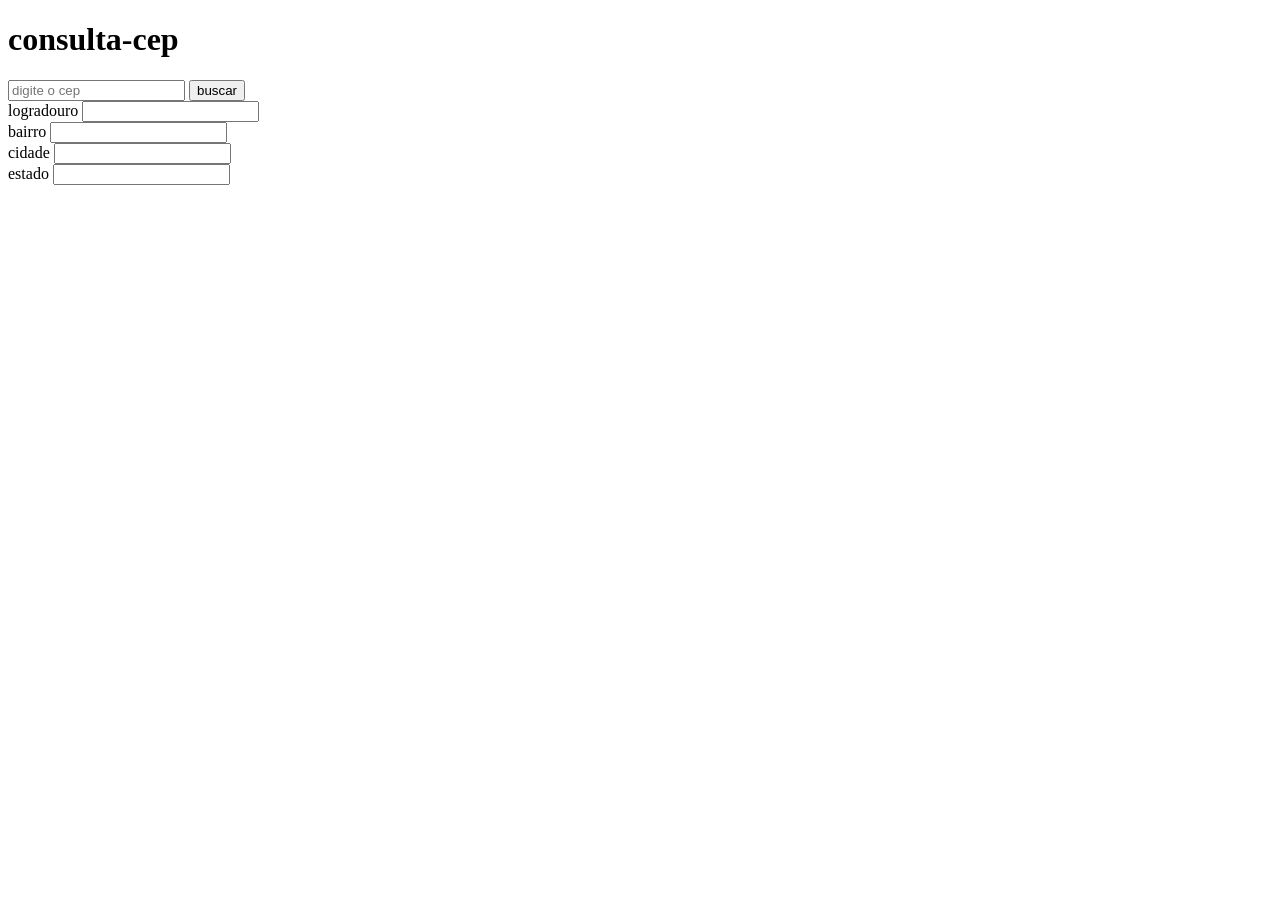
<file: ltp/index.html>
<!DOCTYPE html>
<html lang="en">

<head>
    <meta charset="UTF-8">
    <meta name="viewport" content="width=device-width, initial-scale=1.0">
    <title>consulta-cep</title>
</head>

<body>
    <h1>consulta-cep</h1>
    
<div class="botão">
<input id="buscar" type="buscar-cep" placeholder="digite o cep"></input>
    <button id="btn-buscar">buscar</button>

</div>

<div class="campo-logradouro">
<label for="logradouro">logradouro </label>
    <input id="btn-logradouro" type="" readonly>
</div>
    

 <div class="bairro">
<label for="bairro">bairro </label>
    <input id="btn-logradouro" readonly>
 </div>
    

    <div class="Campo-cidade">
 <label for="cidade">cidade </label>
    <input type="" readonly>

    </div>
   
    <div class="Campo-estado">
        <label for="estado">estado </label>
        <input id="estado" type="" readonly>
    </div>


</body>

</html>
</file>
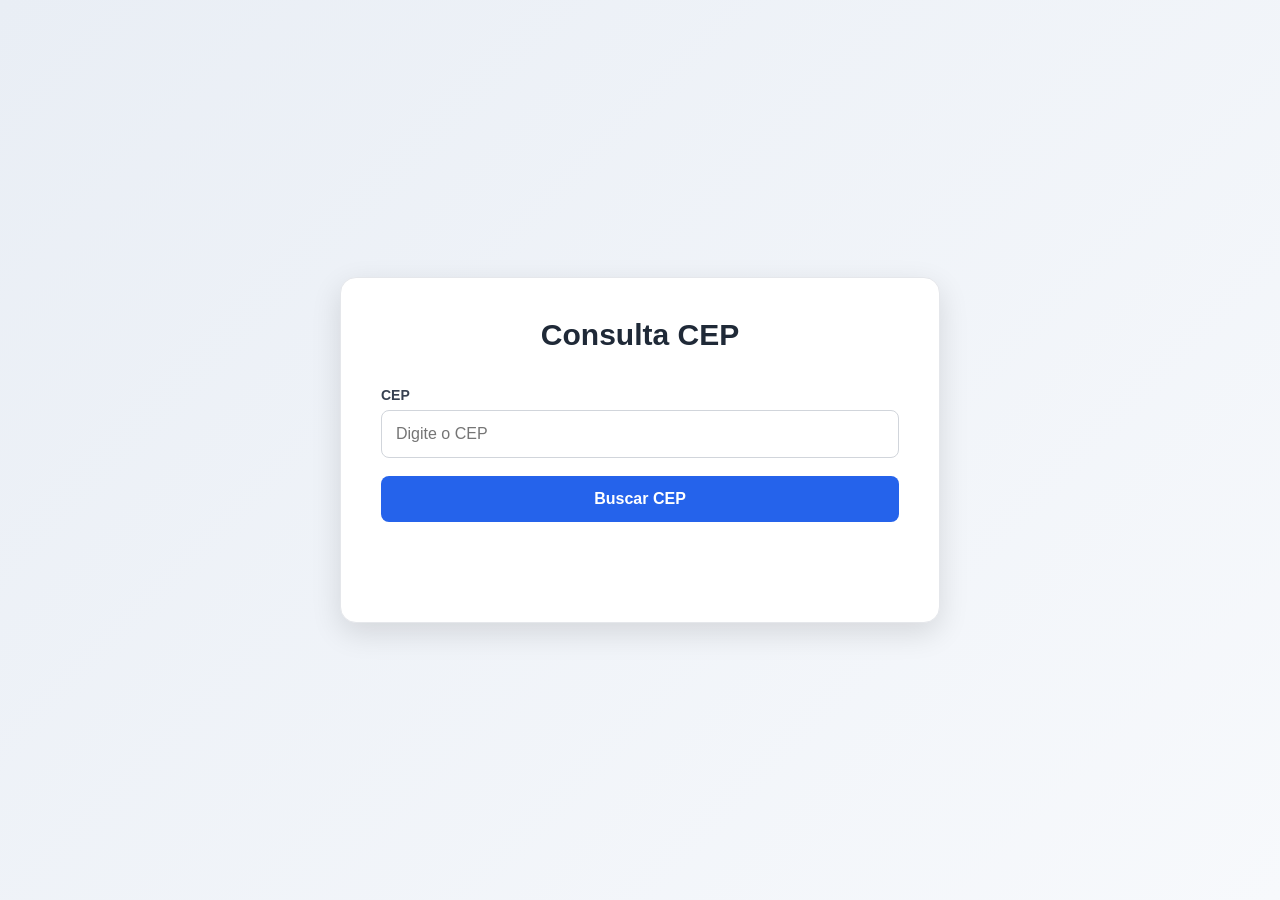
<file: ptacDP/index.html>
<!DOCTYPE html>

<html lang="pt-BR">

<head>

    <meta charset="UTF-8">

    <meta name="viewport" content="width=device-width, initial-scale=1.0">

    <title>Consulta CEP</title>

    <link rel="stylesheet" href="style.css">

</head>


<body>

    <div class="container">
        <!-- ---------------------------------
             TÍTULO
        ---------------------------------- -->
        <h1>Consulta CEP</h1>

        <!-- ---------------------------------
             CAMPO DO CEP
        ---------------------------------- -->

        <div class="campo">

            <label for="cep">
                CEP
            </label>

            <input
                type="text"
                id="cep"
                placeholder="Digite o CEP"
                maxlength="9"
                autocomplete="off"
                inputmode="numeric"
            >
        </div>

        <!-- ---------------------------------
             BOTÃO
        ---------------------------------- -->

        <button id="botaoBuscar">
            Buscar CEP
        </button>

        <!-- ---------------------------------
             ÁREA DE MENSAGENS
        ---------------------------------- -->

        <div id="mensagem"></div>

        <!-- ---------------------------------
             ÁREA DOS RESULTADOS
        ---------------------------------- -->

        <div class="resultados" id="resultados" style="display: none;">

            <!-- ---------------------------------
                 LOGRADOURO
            ---------------------------------- -->

            <div class="campo campo-logradouro">

                <label for="logradouro">

                    Logradouro

                </label>

                <input
                    type="text"
                    id="logradouro"
                    readonly
                >
            </div>

            <!-- ---------------------------------
                 BAIRRO
            ---------------------------------- -->

            <div class="campo">

                <label for="bairro">

                    Bairro

                </label>

                <input
                    type="text"
                    id="bairro"
                    readonly
                >

            </div>
            <!-- ---------------------------------
                 CIDADE
            ---------------------------------- -->

            <div class="campo">

                <label for="cidade">

                    Cidade

                </label>

                <input
                    type="text"
                    id="cidade"
                    readonly
                >

            </div>

            <!-- ---------------------------------
                 ESTADO
            ---------------------------------- -->

            <div class="campo">

                <label for="estado">

                    Estado

                </label>

                <input
                    type="text"
                    id="estado"
                    readonly
                >

            </div>

        </div>

    </div>



    <!-- ---------------------------------
         ARQUIVO JAVASCRIPT
    ---------------------------------- -->

    <script src="api.js"></script>


</body>

</html>
</file>
<file: ptacDP/style.css>
/* ---------------------------------
   CONFIGURAÇÃO GERAL
--------------------------------- */

* {

    box-sizing: border-box;

    margin: 0;

    padding: 0;

}



/* ---------------------------------
   CORPO DA PÁGINA
--------------------------------- */

body {

    font-family: Arial, Helvetica, sans-serif;


    background: linear-gradient(
        135deg,
        #e9eef5,
        #f7f9fc
    );


    display: flex;

    justify-content: center;

    align-items: center;


    min-height: 100vh;


    padding: 20px;

}



/* ---------------------------------
   CONTAINER PRINCIPAL
--------------------------------- */

.container {

    background-color: #ffffff;


    width: 100%;

    max-width: 600px;


    padding: 40px;


    border-radius: 16px;


    box-shadow:
        0 10px 30px rgba(0, 0, 0, 0.12);


    border: 1px solid #e5e7eb;

}



/* ---------------------------------
   TÍTULO
--------------------------------- */

h1 {

    text-align: center;


    color: #1f2937;


    font-size: 30px;


    margin-bottom: 35px;

}



/* ---------------------------------
   GRUPO DE CADA CAMPO
--------------------------------- */

.campo {

    margin-bottom: 18px;

}



/* ---------------------------------
   LABEL DOS CAMPOS
--------------------------------- */

label {

    display: block;


    margin-bottom: 7px;


    font-weight: bold;


    color: #374151;


    font-size: 14px;

}



/* ---------------------------------
   CAMPOS DE TEXTO
--------------------------------- */

input {

    width: 100%;


    min-height: 48px;


    padding: 12px 14px;


    border: 1px solid #d1d5db;


    border-radius: 8px;


    font-size: 16px;


    background-color: #ffffff;


    color: #111827;


    outline: none;


    transition: 0.3s;

}



/* ---------------------------------
   EFEITO QUANDO O CAMPO É CLICADO
--------------------------------- */

input:focus {

    border-color: #2563eb;


    box-shadow:
        0 0 0 3px rgba(37, 99, 235, 0.15);

}



/* ---------------------------------
   CAMPOS SOMENTE LEITURA
--------------------------------- */

input[readonly] {

    background-color: #f3f4f6;


    color: #374151;


    cursor: default;

}



/* ---------------------------------
   BOTÃO
--------------------------------- */

button {

    width: 100%;


    padding: 14px;


    border: none;


    border-radius: 8px;


    background-color: #2563eb;


    color: white;


    font-size: 16px;


    font-weight: bold;


    cursor: pointer;


    margin-bottom: 20px;


    transition: 0.3s;

}



/* ---------------------------------
   EFEITO AO PASSAR O MOUSE
--------------------------------- */

button:hover {

    background-color: #1d4ed8;


    transform: translateY(-1px);


    box-shadow:
        0 5px 12px rgba(37, 99, 235, 0.25);

}



/* ---------------------------------
   EFEITO AO CLICAR NO BOTÃO
--------------------------------- */

button:active {

    transform: translateY(0);

}



/* ---------------------------------
   ÁREA DAS MENSAGENS
--------------------------------- */

#mensagem {

    text-align: center;


    margin-bottom: 20px;


    min-height: 20px;


    font-weight: bold;


    font-size: 14px;

}



/* ---------------------------------
   MENSAGEM DE ERRO
--------------------------------- */

.erro {

    color: #dc2626;


    background-color: #fee2e2;


    border: 1px solid #fecaca;


    padding: 10px;


    border-radius: 7px;

}



/* ---------------------------------
   MENSAGEM DE SUCESSO
--------------------------------- */

.sucesso {

    color: #15803d;


    background-color: #dcfce7;


    border: 1px solid #bbf7d0;


    padding: 10px;


    border-radius: 7px;

}



/* ---------------------------------
   ÁREA DOS RESULTADOS
--------------------------------- */

.resultados {

    display: grid;


    grid-template-columns: 1fr 1fr;


    gap: 18px;

}



/* ---------------------------------
   LOGRADOURO OCUPANDO TODA A LINHA
--------------------------------- */

.campo-logradouro {

    grid-column: 1 / -1;

}



/* ---------------------------------
   CAMPOS DENTRO DOS RESULTADOS
--------------------------------- */

.resultados .campo {

    margin-bottom: 0;

}



/* ---------------------------------
   CAMPOS DE RESULTADO MAIORES
--------------------------------- */

.resultados input {

    min-height: 52px;


    font-size: 16px;


    padding: 14px;

}



/* ---------------------------------
   RESPONSIVIDADE PARA CELULAR
--------------------------------- */

@media (max-width: 600px) {


    .container {

        padding: 25px 20px;

    }


    h1 {

        font-size: 24px;

    }


    input {

        font-size: 15px;

    }


    button {

        font-size: 15px;

    }


    .resultados {

        grid-template-columns: 1fr;

    }


    .campo-logradouro {

        grid-column: auto;

    }


}
</file>
